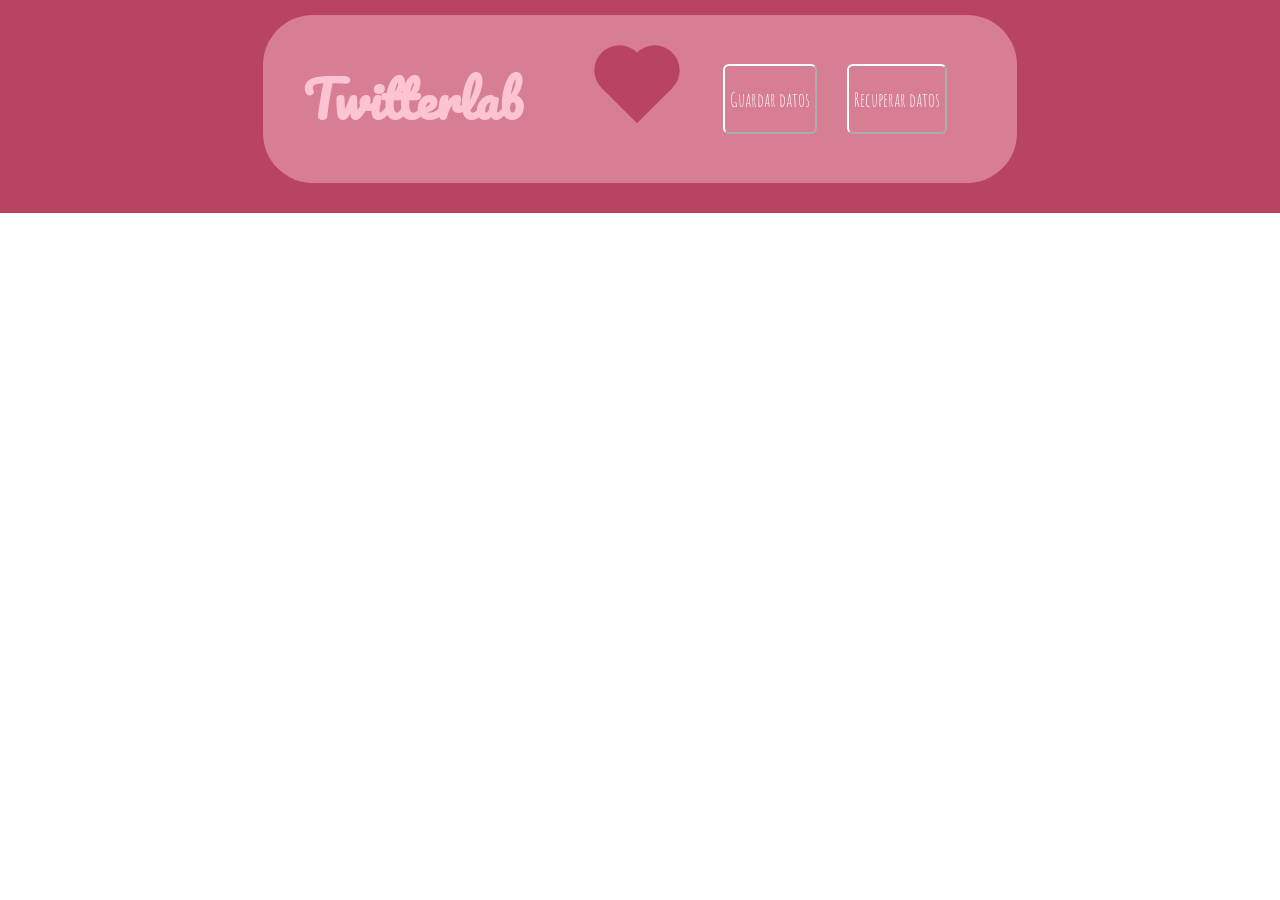
<file: docs/index.html>
<!DOCTYPE html>
<html lang="es">
  <head>
    <meta charset="UTF-8" />
    <meta name="viewport" content="width=device-width, initial-scale=1" />
    <title>Twitterlab</title>
    <link
      href="https://fonts.googleapis.com/css2?family=Pacifico&display=swap"
      rel="stylesheet"
    />
    <link
      href="https://fonts.googleapis.com/css2?family=Amatic+SC:wght@700&family=Saira+Semi+Condensed:wght@300&display=swap"
      rel="stylesheet"
    />
    <link rel="stylesheet" href="./assets/css/main.css" />
  </head>
  <body>
    <div class="container">
      <div class="container__buttons">
        <h1 class="container__buttons--tittle">
          Twitterlab <a class="corazon" alt="nuevos amigos" href=""></a>
        </h1>
        <button class="js-setData container__buttons--set">
          Guardar datos
        </button>
        <button class="js-getData container__buttons--get">
          Recuperar datos
        </button>
      </div>
      <div class="container__list">
        <li class="js-list friend"></li>
      </div>
    </div>
    <script src="./assets/js/main.js"></script>
  </body>
</html>
</file>
<file: docs/assets/css/main.css>
*{box-sizing:border-box;margin:0;padding:0;list-style:none;color:#b84461;font-family:'pacifico'}.container{align-items:center;background-color:#b84461;display:flex;flex-direction:column}.container .friend{display:flex;flex-wrap:wrap;max-width:1300px;padding:15px;grid-gap:50px}.container__list{text-align:center}.container__list .list{padding-bottom:5px;padding-top:5px;width:180px;background-color:rgba(255,211,222,0.836);margin:10px;border-radius:30px}.container__list .img{width:126px;height:180px;background-color:#5cb85c;border-radius:50% 50% 50% 50% / 60% 60% 40% 40%}.container__list .pink{background-color:#d87e94}.container__buttons{display:flex;padding:40px;align-items:center;background-color:#d87e94;border-radius:50px;margin-top:15px}.container__buttons--tittle{font-size:50px;color:#fcc4d2;padding-right:50px;margin-right:70px}.container__buttons--set{margin-right:30px;text-overflow:clip;border-radius:6px;background-color:#d87e94;border-color:white;color:white;font-family:'pacifico';height:70px;padding:5px;font-family:'Amatic SC', cursive;font-size:20px;margin-left:80px}.container__buttons--get{margin-right:30px;border-radius:6px;background-color:#d87e94;border-color:white;color:white;height:70px;padding:5px;font-family:'Amatic SC', cursive;font-size:20px}.pink{background-color:black}.corazon{background-color:#b84461;display:inline-block;height:50px;margin:0 10px;top:0;transform:rotate(-45deg);position:absolute;left:47%;top:7%;width:50px}.corazon:before,.corazon:after{content:'';background-color:#b84461;border-radius:50%;height:50px;position:absolute;width:50px}.corazon:before{top:-25px;left:0}.corazon:after{left:25px;top:0}@-webkit-keyframes latido{0%{transform:scale(1) rotate(-45deg)}20%{transform:scale(1.25) rotate(-45deg)}40%{transform:scale(1.5) rotate(-45deg)}}@keyframes latido{0%{transform:scale(1) rotate(-45deg)}20%{transform:scale(1.25) rotate(-45deg)}40%{transform:scale(1.5) rotate(-45deg)}}.corazon{-webkit-animation:latido 1s infinite;animation:latido 1s infinite}
</file>
